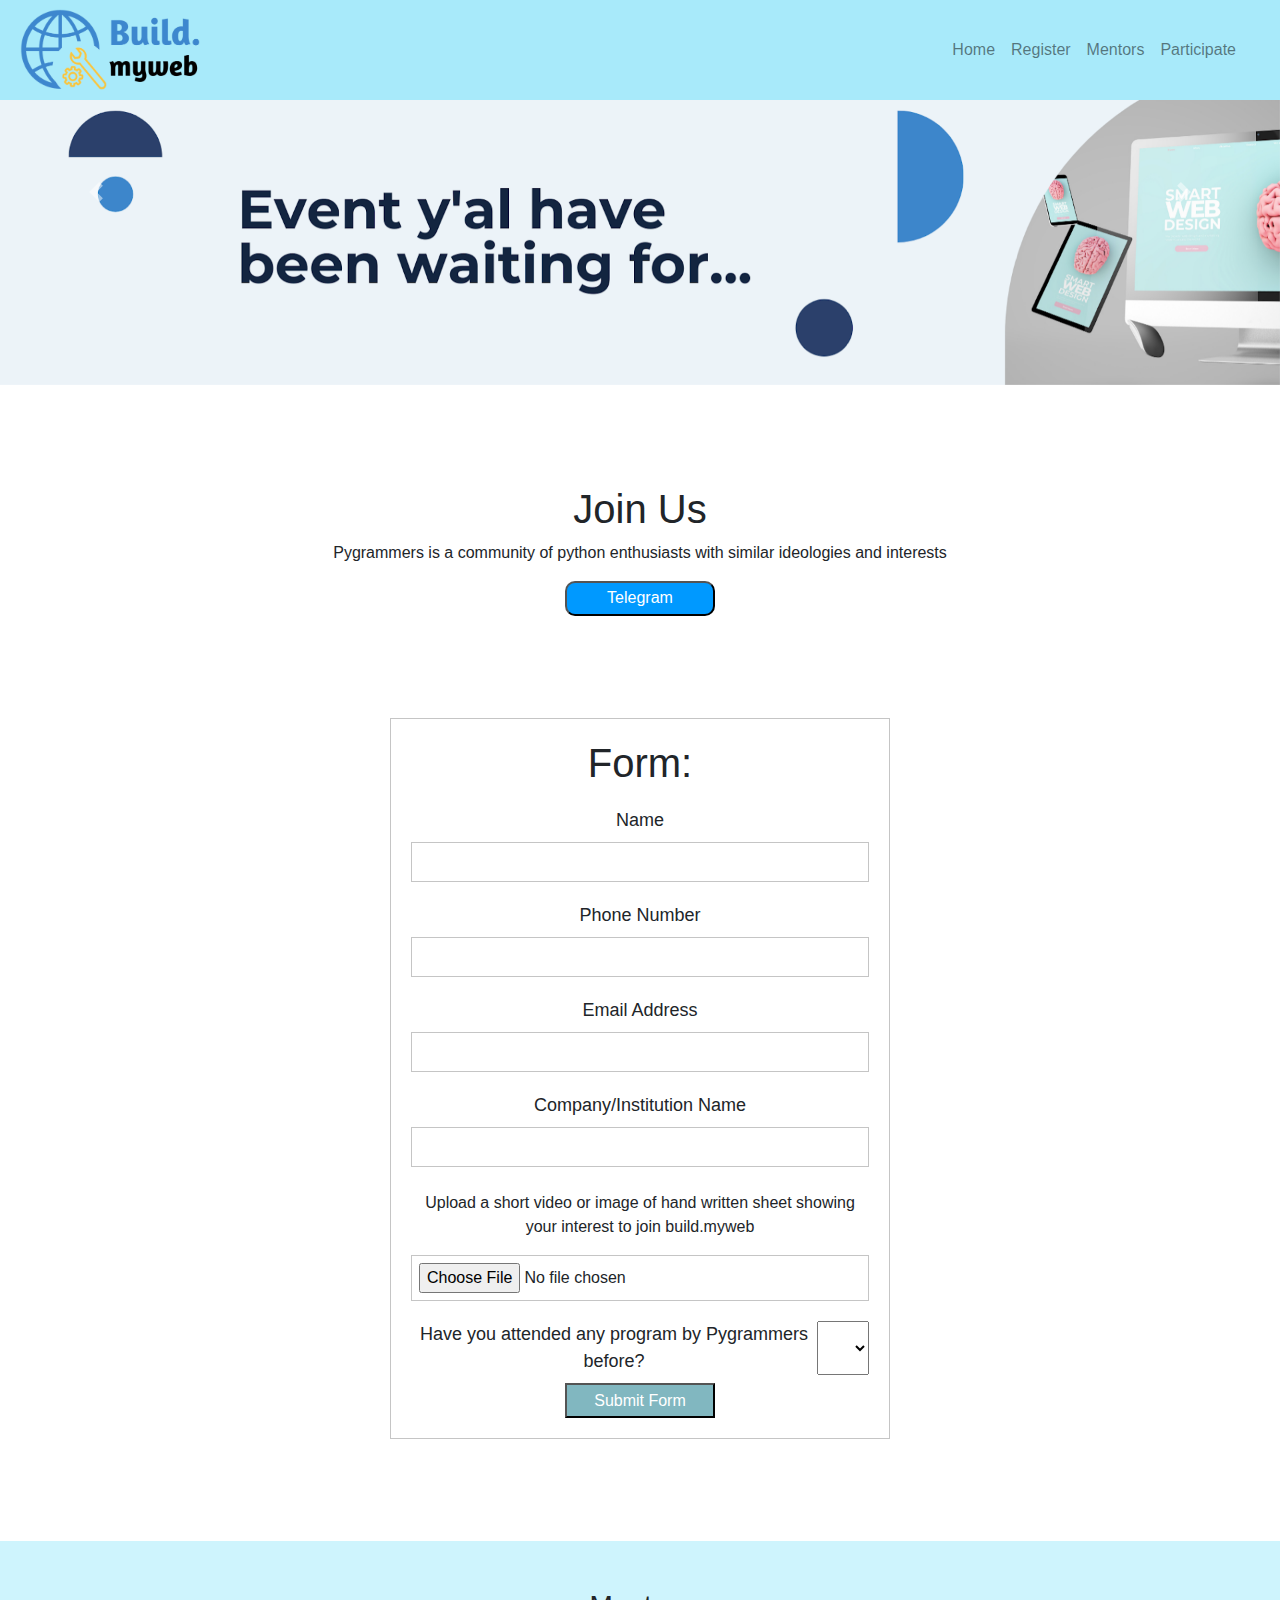
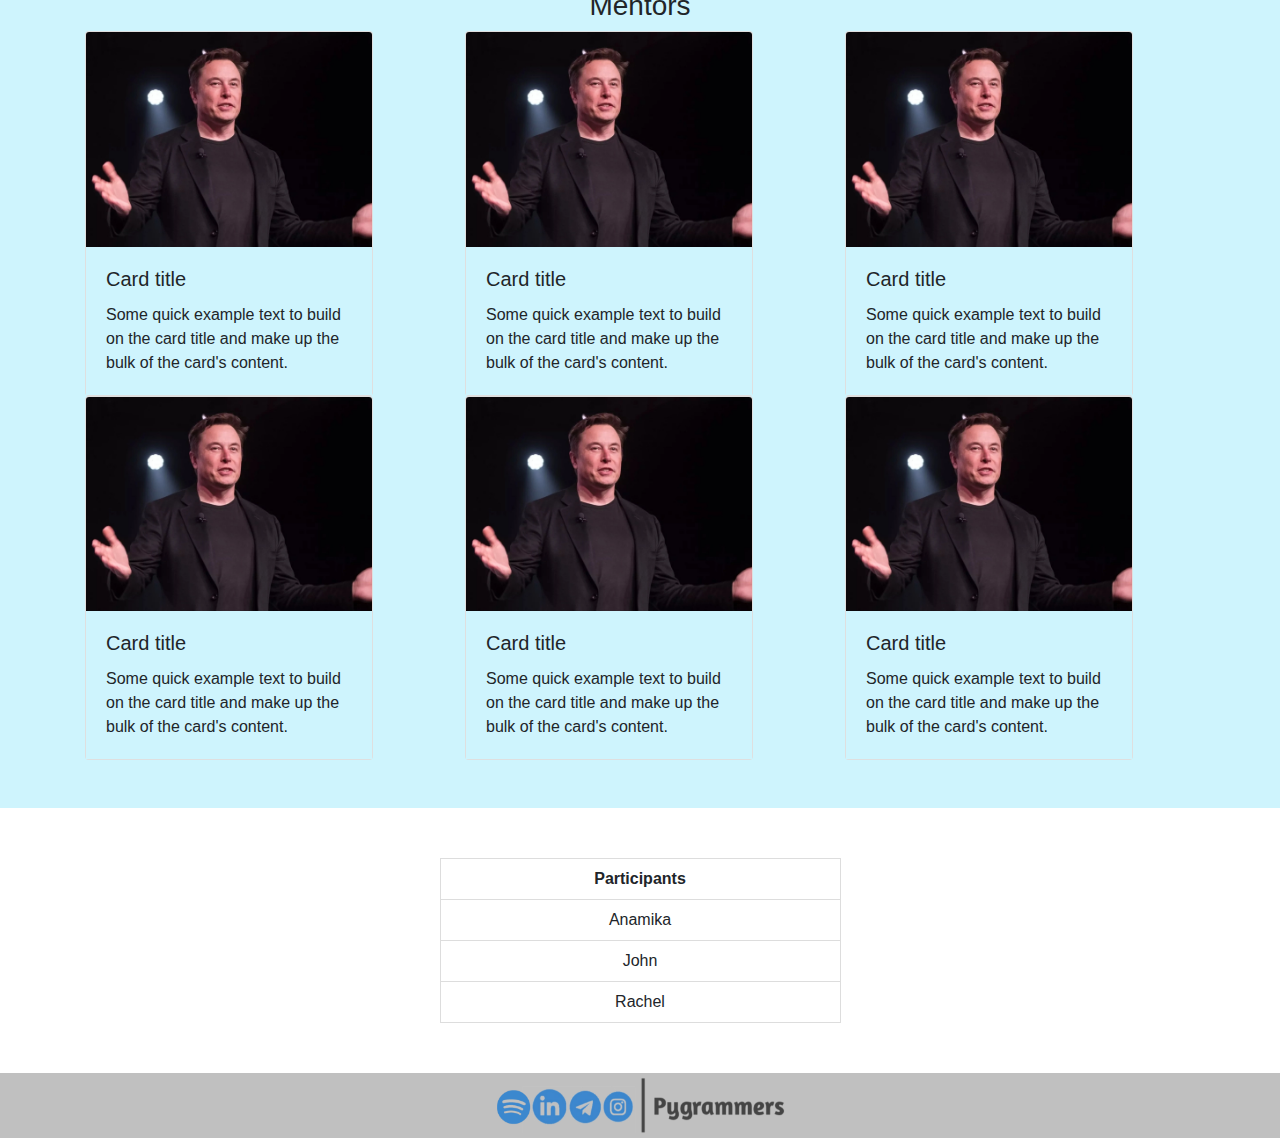
<file: index.html>
<!DOCTYPE html>
<html lang="en">
<head>
    <meta charset="UTF-8">
    <meta http-equiv="X-UA-Compatible" content="IE=edge">
    <meta name="viewport" content="width=device-width, initial-scale=1.0">
    <title>Task 6</title>
    <link href="style.css" type="text/css" rel="stylesheet">
    <link rel="stylesheet" href="https://cdn.jsdelivr.net/npm/bootstrap@4.0.0/dist/css/bootstrap.min.css" integrity="sha384-Gn5384xqQ1aoWXA+058RXPxPg6fy4IWvTNh0E263XmFcJlSAwiGgFAW/dAiS6JXm" crossorigin="anonymous">
</head>
<body>

  <div class="a">
    <img src="buildlogo.png" alt="">
    <nav class="navbar navbar-expand-lg navbar-light">
      <button class="navbar-toggler ml-auto" type="button" data-toggle="collapse" data-target="#navbarSupportedContent" aria-controls="navbarSupportedContent" aria-expanded="false" aria-label="Toggle navigation">
        <span class="navbar-toggler-icon"></span>
      </button>
    
      <div class="collapse navbar-collapse" id="navbarSupportedContent">
        <ul class="navbar-nav mr-auto">
          <li class="nav-item">
            <a class="nav-link" href="#carouselExampleControls">Home<span class="sr-only">(current)</span></a>
          </li>
          <li class="nav-item">
            <a class="nav-link" href="#participate">Register</a>
          </li>
          <li class="nav-item">
            <a class="nav-link" href="#mentors">Mentors</a>
          </li>
          <li class="nav-item">
            <a class="nav-link" href="#">Participate</a>
          </li>
        </ul>
      </div>
    </nav>
  </div>

    <div id="carouselExampleControls" class="carousel slide" data-ride="carousel">
        <div class="carousel-inner">
          <div class="carousel-item active">
            <img class="d-block w-100" src="carousel.png" alt="First slide">
          </div>
          <div class="carousel-item">
            <img class="d-block w-100" src="carousel2.png" alt="Second slide">
          </div>
        </div>
            <a class="carousel-control-prev" href="#carouselExampleControls" role="button" data-slide="prev">
                <span class="carousel-control-prev-icon" aria-hidden="true"></span>
                <span class="sr-only">Previous</span>
            </a>
            <a class="carousel-control-next" href="#carouselExampleControls" role="button" data-slide="next">
                <span class="carousel-control-next-icon" aria-hidden="true"></span>
                <span class="sr-only">Next</span>
            </a>
      </div>

      <div class="j" id="home">
        <h1>Join Us</h1>
        <p>Pygrammers is a community of python enthusiasts with similar ideologies and interests</p>
        <button>Telegram</button>
      </div>

      <div class="parent" id="participate">
        <form>
            <h1>Form:</h1>
            <label>Name</label>
            <input type="text">
            <label>Phone Number</label>
            <input type="text">
            <label>Email Address</label>
            <input type="email">
            <label>Company/Institution Name</label>
            <input type="text">
            <br>
            <br>
            <p>Upload a short video or image of hand written sheet showing your interest to join build.myweb</p>
            <action="/action_page.php">
            <input type="file" id="myFile" name="filename">
            <label>
            Have you attended any program by Pygrammers before?
            <select name="yn">
                <option value=""></option>
                <option value="">Yes</option>
                <option value="">No</option>
            </select>
            </label>
            <button>Submit Form</button>
        </form>
    </div>

    <section class="p-5" id="mentors">
        <div class="container">
            <h3 class="text-center">Mentors</h3>
            <div class="row">
                <div class="col-12 col-sm-4">
                    <div class="card" style="width: 18rem;">
                        <img class="card-img-top" src="elon-musk.jpg" alt="Card image cap">
                        <div class="card-body">
                          <h5 class="card-title">Card title</h5>
                          <p class="card-text">Some quick example text to build on the card title and make up the bulk of the card's content.</p>
                        </div>
                      </div>
                </div>
                <div class="col-12 col-sm-4">
                    <div class="card" style="width: 18rem;">
                        <img class="card-img-top" src="elon-musk.jpg" alt="Card image cap">
                        <div class="card-body">
                          <h5 class="card-title">Card title</h5>
                          <p class="card-text">Some quick example text to build on the card title and make up the bulk of the card's content.</p>
                        </div>
                      </div>
                </div>
                <div class="col-12 col-sm-4">
                    <div class="card" style="width: 18rem;">
                        <img class="card-img-top" src="elon-musk.jpg" alt="Card image cap">
                        <div class="card-body">
                          <h5 class="card-title">Card title</h5>
                          <p class="card-text">Some quick example text to build on the card title and make up the bulk of the card's content.</p>
                        </div>
                      </div>
                </div>
                <div class="col-12 col-sm-4">
                    <div class="card" style="width: 18rem;">
                        <img class="card-img-top" src="elon-musk.jpg" alt="Card image cap">
                        <div class="card-body">
                          <h5 class="card-title">Card title</h5>
                          <p class="card-text">Some quick example text to build on the card title and make up the bulk of the card's content.</p>
                        </div>
                      </div>
                </div>
                <div class="col-12 col-sm-4">
                    <div class="card" style="width: 18rem;">
                        <img class="card-img-top" src="elon-musk.jpg" alt="Card image cap">
                        <div class="card-body">
                          <h5 class="card-title">Card title</h5>
                          <p class="card-text">Some quick example text to build on the card title and make up the bulk of the card's content.</p>
                        </div>
                      </div>
                </div>
                <div class="col-12 col-sm-4">
                    <div class="card" style="width: 18rem;">
                        <img class="card-img-top" src="elon-musk.jpg" alt="Card image cap">
                        <div class="card-body">
                          <h5 class="card-title">Card title</h5>
                          <p class="card-text">Some quick example text to build on the card title and make up the bulk of the card's content.</p>
                        </div>
                      </div>
                </div>
            </div>
        </div>

    </section>
          
    <table id="participants">
      <tr>
        <th>Participants</th>
      </tr>
      <tr>
        <td>Anamika</td>
      </tr>
      <tr>
        <td>John</td>
      </tr>
      <tr>
        <td>Rachel</td>
      </tr>
    </table>

    <footer>
        <img src="footer.png" alt="">
    </footer>

    <script src="https://code.jquery.com/jquery-3.2.1.slim.min.js" integrity="sha384-KJ3o2DKtIkvYIK3UENzmM7KCkRr/rE9/Qpg6aAZGJwFDMVNA/GpGFF93hXpG5KkN" crossorigin="anonymous"></script>
    <script src="https://cdn.jsdelivr.net/npm/popper.js@1.12.9/dist/umd/popper.min.js" integrity="sha384-ApNbgh9B+Y1QKtv3Rn7W3mgPxhU9K/ScQsAP7hUibX39j7fakFPskvXusvfa0b4Q" crossorigin="anonymous"></script>
    <script src="https://cdn.jsdelivr.net/npm/bootstrap@4.0.0/dist/js/bootstrap.min.js" integrity="sha384-JZR6Spejh4U02d8jOt6vLEHfe/JQGiRRSQQxSfFWpi1MquVdAyjUar5+76PVCmYl" crossorigin="anonymous"></script>
</body>
</html>
</file>
<file: style.css>
.a{
    position: fixed;
    width: 100%;
    z-index: 1;
    background-color: rgb(168, 234, 250);
    height: 100px;
    padding: 20px;
    display: flex;
    justify-content: space-between;
    align-items: center;
}
.a>img{
    width: 180px;
}
.cc{
    display: flex;
    justify-content: space-between;
    width: 400px;
    font-size: 20px;
}
.cc>a{
    color: gray;
}
.carousel{
    padding-top: 100px;
}
.j{
    text-align: center;
    padding-top: 100px;
}
.j>button{
    color: white;
    background-color: rgb(0, 153, 255);
    border-radius: 10px;
}
.parent{
    text-align: center;
    padding: 20px;
    width: 500px;
    margin: 8% auto;
    border: 1px solid rgb(197, 197, 197);
    font-family: 'Gill Sans', 'Gill Sans MT', Calibri, 'Trebuchet MS', sans-serif;
  }

form label{
    display: flex;
    justify-content: center;
    margin-top: 20px;
    font-size: 18px;

  }
form input{
    width: 100%;
    border: 1px solid rgb(197, 197, 197);
    padding: 7px;
    justify-content: center;
  }
button{
    background: rgb(129, 183, 192);
    color: white;
    width: 150px;
    height: 35px;
    border-radius: 10px;
  }
.p-5{
    background-color: rgb(206, 244, 253);
}
.card-body{
    background-color: rgb(206, 244, 253);
}

table {
    display: flex;
    justify-content: center;
    text-align: center;
    margin:50px;
    font-family: arial, sans-serif;
    border-collapse: collapse;
  }
  
  td, th {
    border: 1px solid #dddddd;
    padding: 8px;
    width:400px;
  }

footer{
    text-align: center;
    padding: 3px;
    background-color: rgb(192, 192, 192);
  }
  footer>img{
      width: 300px;
  }
</file>
